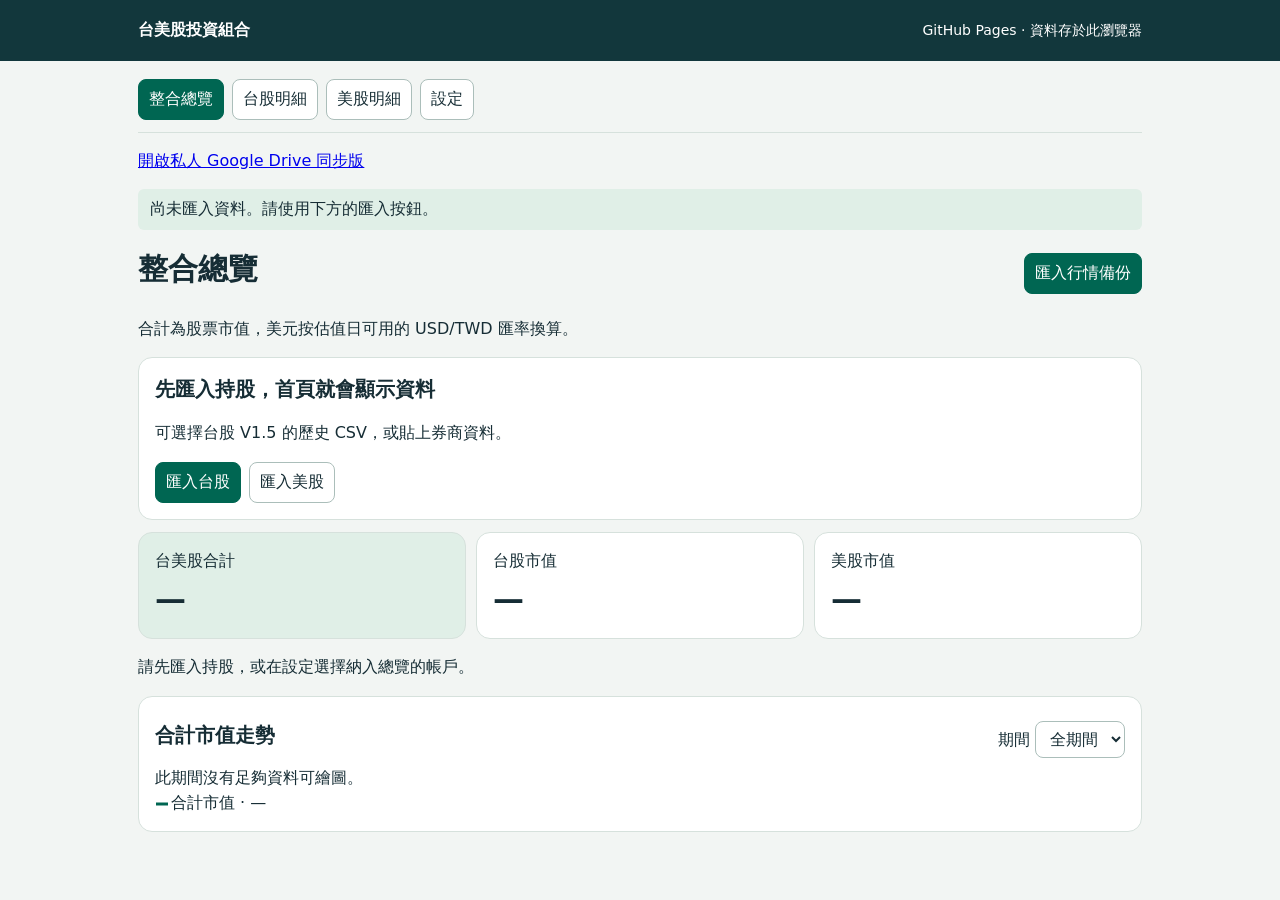
<file: index.html>
<!doctype html>
<html lang="zh-Hant">
<meta charset="utf-8">
<meta http-equiv="Content-Security-Policy" content="default-src 'none'; script-src 'self'; style-src 'self'; img-src 'self' data:; base-uri 'none'; form-action 'none'; connect-src 'none'">
<meta name="referrer" content="no-referrer">
<meta name="viewport" content="width=device-width, initial-scale=1">
<title>台美股投資組合</title>
<link rel="stylesheet" href="./style.css">
<script defer src="./pages.js"></script>
<script defer src="./app.js"></script>
<header><div><strong>台美股投資組合</strong><span id="edition">本機版</span></div></header>
<main>
<nav aria-label="頁籤"><button data-page="overview">整合總覽</button><button data-page="tw">台股明細</button><button data-page="us">美股明細</button><button data-page="settings">設定</button></nav>
<p><a href="https://script.google.com/macros/s/AKfycbyEVd4i3SHgaNVFPkUk2H2dpuD6r6i3ZhlKzxTRl_yGIrHbdTmIdzeOuYuFYdNU6t0O/exec" rel="noreferrer">開啟私人 Google Drive 同步版</a></p>
<p id="status" class="status" role="status">載入中</p>
<div id="drivePanel" class="card" hidden><div class="bar"><strong>私人 Google Drive 同步</strong><button id="driveRefresh">同步備份</button></div><p id="driveStatus" role="status"></p></div>
<section id="overview">
<div class="bar"><h1>整合總覽</h1><button class="primary" id="refresh">更新行情</button></div>
<p>合計為股票市值，美元按估值日可用的 USD/TWD 匯率換算。</p>
<div class="card" id="emptyGuide" hidden><h2>先匯入持股，首頁就會顯示資料</h2><p>可選擇台股 V1.5 的歷史 CSV，或貼上券商資料。</p><div class="actions"><button data-import="tw" class="primary">匯入台股</button><button data-import="us">匯入美股</button></div></div>
<div class="grid"><div class="card total">台美股合計<strong id="combined"></strong></div><div class="card">台股市值<strong id="twTotal"></strong></div><div class="card">美股市值<strong id="usTotal"></strong></div></div>
<p id="sources"></p>
<div class="card"><div class="bar"><h2>合計市值走勢</h2><label>期間 <select id="overviewPeriod"></select></label></div><div id="overviewChart"></div></div>
</section>
<section id="detail" hidden>
<div class="bar"><h1 id="marketTitle"></h1><button class="primary" id="showImport">匯入持股</button></div>
<form id="import" class="card" hidden>
<h2>貼上或上傳持股</h2>
<label>匯入方式 <select id="method"><option value="paste">貼上券商資料</option><option value="csv">選擇歷史 CSV</option></select></label>
<div id="pasteFields">
<label id="accountField">台股帳戶 <input id="importAccount" list="accountNames" value="主帳號"><datalist id="accountNames"></datalist></label>
<label>資料日期 <input id="date" type="date"></label>
<label id="summaryTextField">Firstrade 帳戶摘要（選填） <textarea id="summaryText"></textarea></label>
<label>券商資料 <textarea id="text" placeholder="請包含欄位標題。Firstrade 可貼完整內容。"></textarea></label>
</div>
<div id="csvFields" hidden>
<p id="csvHelp"></p>
<label>持股 CSV <input id="csv" type="file" accept=".csv,text/csv"></label>
<label id="summaryFileField">帳戶摘要 CSV（選填） <input id="summaryFile" type="file" accept=".csv,text/csv"></label>
</div>
<div class="actions"><button class="primary" type="submit">預覽與驗證</button><button id="cancel" type="button">取消</button></div>
<div id="preview" hidden></div>
</form>
<div class="card"><div class="bar"><h2>持股</h2><label>帳戶 <select id="account"></select></label></div><p id="holdingDate"></p><div class="scroll" id="holdings"></div></div>
<div class="card"><div class="bar"><h2>市值分析</h2><label>期間 <select id="marketPeriod"></select></label></div>
<div class="actions"><button id="benchmark">基準比較</button><button id="individual">個股市值</button></div><p id="chartNote"></p><div id="marketChart"></div></div>
<div class="card"><h2>持股分析</h2><p id="concentration"></p><button id="copy">複製分析摘要到 ChatGPT</button><textarea id="copyFallback" aria-label="持股分析摘要" readonly hidden></textarea></div>
<div class="card"><h2>匯入紀錄</h2><div id="revisions" class="scroll"></div></div>
</section>
<section id="settings" hidden><h1>設定</h1><div class="card"><h2>計入台美股合計的帳戶</h2><form id="settingsForm"><div id="options"></div><button type="submit" class="primary">儲存總覽設定</button></form></div><div class="card"><h2>私人備份</h2><p id="backupHelp">下載 JSON 可保留快照、修訂和行情。還原方式見專案說明。</p><button id="backup">下載備份</button><form id="restoreForm" hidden><label>選擇 JSON 備份 <input id="restoreFile" type="file" accept=".json,application/json" required></label><button type="submit">還原備份</button></form></div></section>
</main></html>
</file>
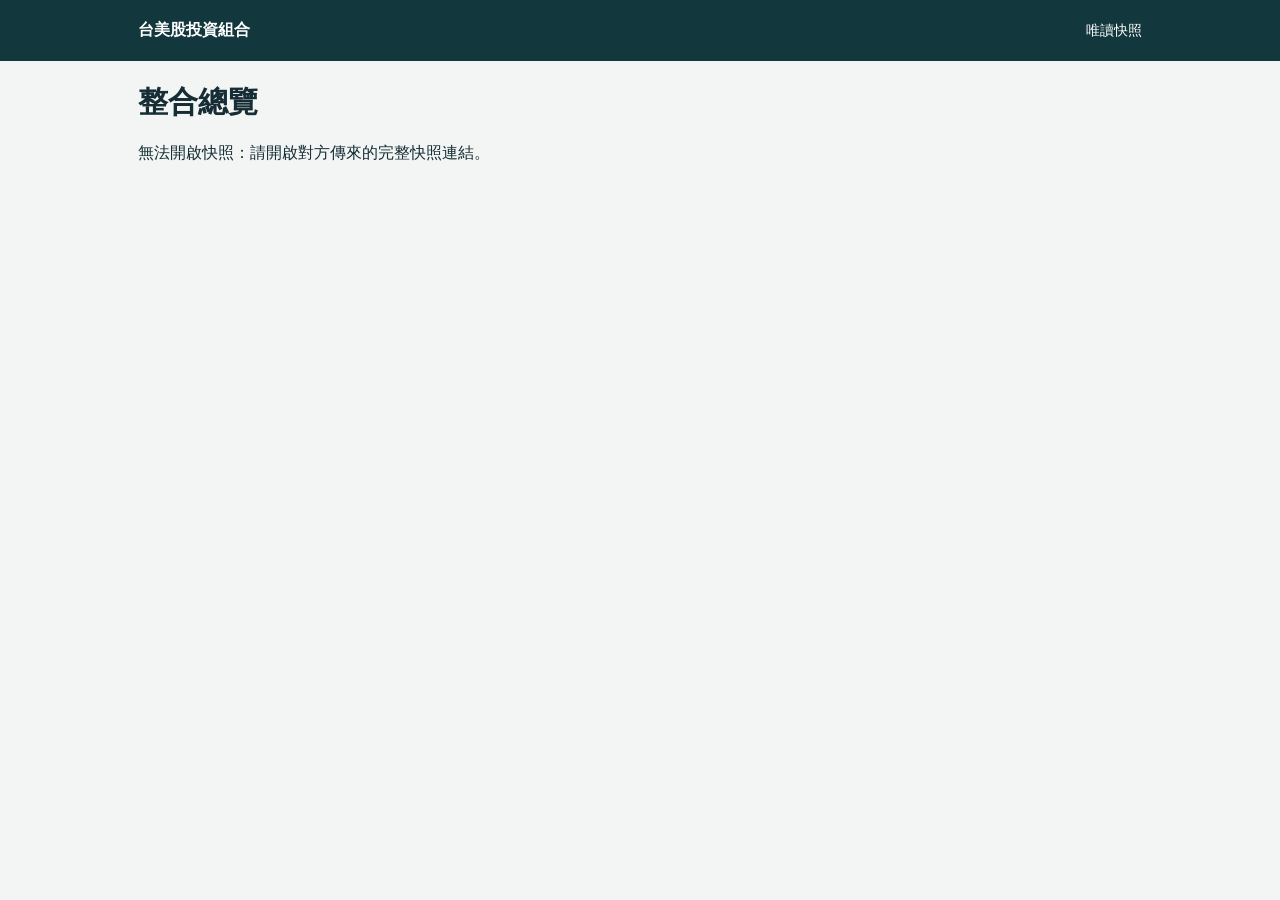
<file: share.html>
<!doctype html>
<html lang="zh-Hant">
<meta charset="utf-8">
<meta name="viewport" content="width=device-width, initial-scale=1">
<meta name="referrer" content="no-referrer">
<meta http-equiv="Content-Security-Policy" content="default-src 'none'; script-src 'self'; style-src 'self'; img-src 'none'; connect-src 'none'; form-action 'none'; base-uri 'none'">
<meta name="robots" content="noindex, nofollow">
<title>台美股投資組合｜唯讀快照</title>
<link rel="stylesheet" href="./style.css">
<script defer src="./share-view-v2.js"></script>
<header><div><strong>台美股投資組合</strong><span>唯讀快照</span></div></header>
<main>
<h1>整合總覽</h1>
<p id="shareStatus" role="status">正在讀取分享快照。</p>
<div id="shareData"></div>
</main>
</html>
</file>
<file: style.css>
:root{font:16px/1.55 "Microsoft JhengHei",system-ui,sans-serif;background:#f2f5f3;color:#162d35;--green:#006652;--line:#d6e1dc}*{box-sizing:border-box}body{margin:0}header{background:#12373c;color:white}header>div,main{max-width:1080px;margin:auto;padding:18px clamp(14px,4vw,38px)}header>div,.bar{display:flex;align-items:center;justify-content:space-between;flex-wrap:wrap;gap:8px}header span{font-size:14px}nav,.actions{display:flex;gap:8px;flex-wrap:wrap}nav{border-bottom:1px solid var(--line);padding-bottom:12px}button,input,textarea,select{font:inherit;color:inherit}button,input,textarea,select{border:1px solid #abbeba;border-radius:8px;padding:7px 10px;background:white}button{cursor:pointer}button:disabled{opacity:.5;cursor:default}button.primary,button[aria-current=page],button[aria-pressed=true]{background:var(--green);color:white;border-color:var(--green)}.card{border:1px solid var(--line);border-radius:14px;background:white;margin:12px 0;padding:16px}.grid{display:grid;grid-template-columns:repeat(3,minmax(0,1fr));gap:10px}.grid .card{margin:0}.grid strong{display:block;font-size:clamp(20px,3vw,31px);overflow-wrap:anywhere}.total,.status{background:#e0efe7}.status{padding:8px 12px;border-radius:6px;white-space:pre-line;overflow-wrap:anywhere}h1,h2{margin:0 0 8px}h1{font-size:30px}h2{font-size:20px}label{display:block;margin:8px 0}textarea{display:block;width:100%;min-height:100px}input[type=file]{max-width:100%}.scroll{overflow:auto}table{border-collapse:collapse;width:100%;text-align:left}th,td{padding:7px 9px;border-bottom:1px solid var(--line);white-space:nowrap}.chart{display:block;width:100%;max-height:240px}.legend{display:flex;flex-wrap:wrap;gap:8px}.legend button{font-size:14px}.legend button[aria-pressed=false]{opacity:.5}[hidden]{display:none!important}@media(max-width:620px){.grid{grid-template-columns:repeat(2,minmax(0,1fr))}.total{grid-column:1/-1}}
</file>
